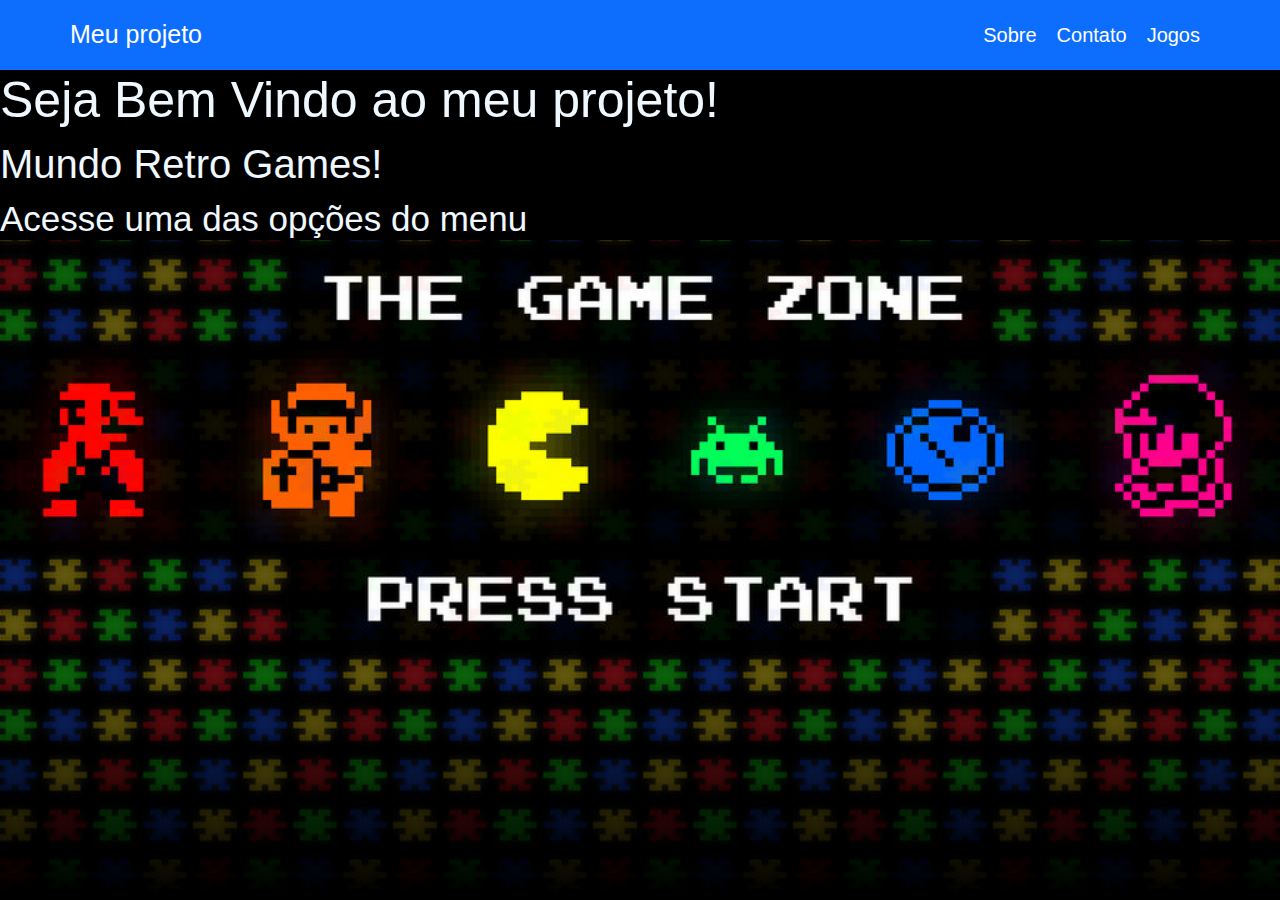
<file: index.html>
<html lang="pt-BR">
<head>
  <meta charset="utf-8">
  <meta name="viewport" content="width=device-width, initial-scale=1">
  <title>Projeto Aula 1</title>
  <link href="https://cdn.jsdelivr.net/npm/bootstrap@5.3.2/dist/css/bootstrap.min.css" rel="stylesheet">
  <link rel="stylesheet" href="css/custom.css">
</head>
<body style="margin: 0;background-image: url(imagens/retro.jpg);
    background-repeat: no-repeat;
    background-size: cover;
    background-position: center center;
    background-attachment: fixed;">
  <!-- conteúdo -->
  <!--<iframe src="menu.html" width="100%" height="200" style="border:none;"></iframe>-->
  
  <!--<object type="text/html data="menu.html" width="100%" height="200"></object>-->

  <div id="menu-placeholder"></div>
  <script>
	fetch('menu.html')
		.then( r => r.ok ? r.text() : Promise.reject(r.statusText))
		.then(html => {
			document.getElementById('menu-placeholder').innerHTML = html;
			})
			.catch(err => console.error('erro ao carregar o menu', err));
  </script>
  <script src="https://cdn.jsdelivr.net/npm/bootstrap@5.3.2/dist/js/bootstrap.bundle.min.js"></script>
<div style="text-align: left; background-color: black;">
  <h1>Seja Bem Vindo ao meu projeto!</h1>
  <h2>Mundo Retro Games!</h2>
  <h3>Acesse uma das opções do menu</h3>
</div>
</body>
</html>
</file>
<file: css/custom.css>
* {
    font-family: Arial, Helvetica, sans-serif;
    font-size: 20px;
}

body {
    background-color: rgb(38, 38, 40);
    color: aliceblue;
    text-align: justify;
}

h1 {
    margin-right: 80px;
}

hr {
    margin-right: 80px;
}

div.principal {
    margin: 200px;
}

iframe.jogos {
    width: 1250px;
    border: 10px;
    border-color: aliceblue;
}

p {
    white-space: normal;      /* padrão – permite quebra de linha */
    overflow-wrap: break-word; /* quebra palavras muito grandes */
    margin-right: 200px;
}
</file>
